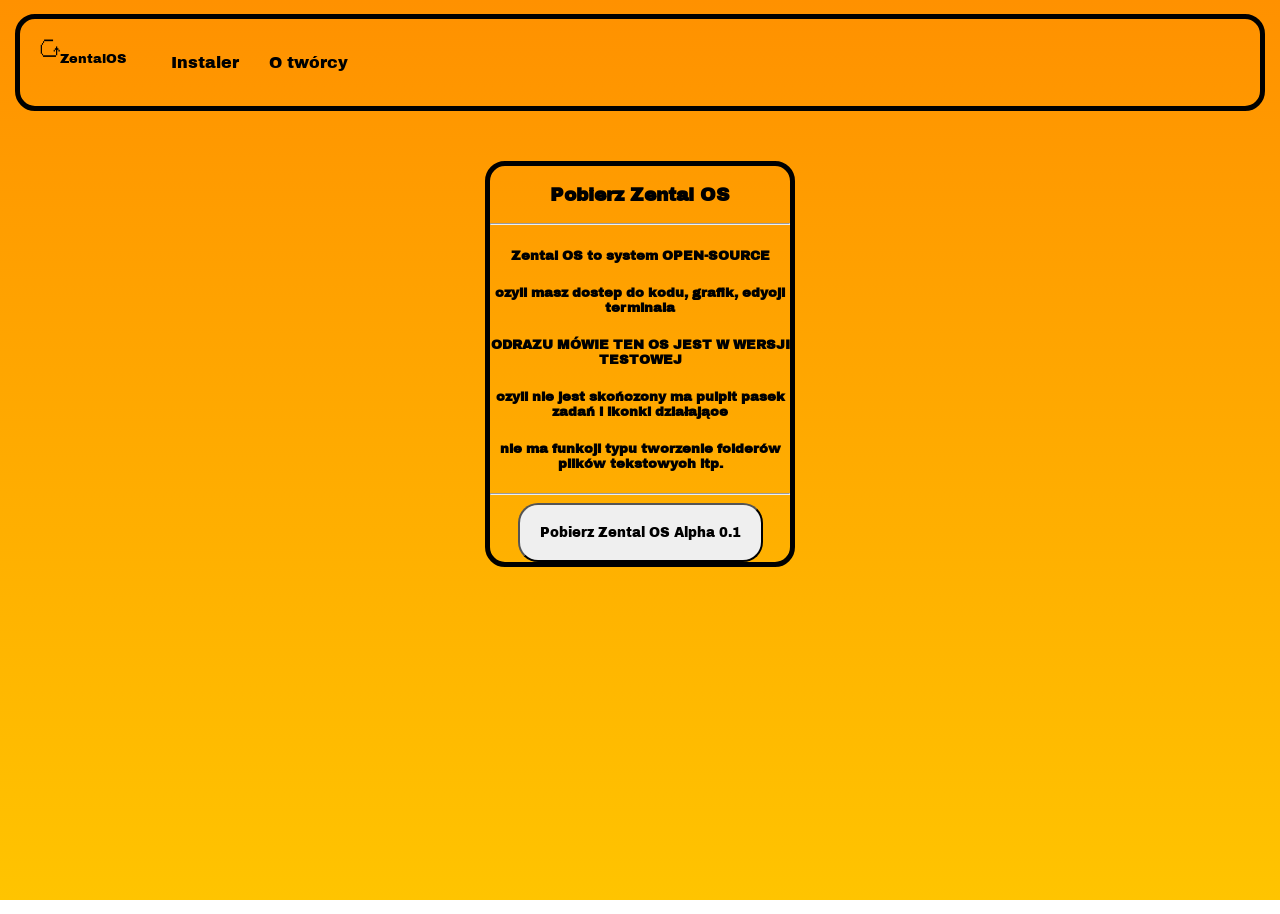
<file: index.html>
<!DOCTYPE html>
<html lang="en">
<head>
    <meta charset="UTF-8">
    <meta name="viewport" content="width=device-width, initial-scale=1.0">
    <title>Zental OS instaler</title>
    <link rel="stylesheet" href="style.css">
</head>
<body>
    <div class="upbar"><img src="logo.png" height="20" width="20"> <p>ZentalOS</p> <a href="index.html">Instaler</a> <a href="oTwórcy.html">O twórcy</a></div>
    <div class="main">
        <div id="instalerwindow">
        <h3>Pobierz Zental OS</h3>
        <hr>
        <h5>Zental OS to system OPEN-SOURCE</h5>
        <h5>czyli masz dostep do kodu, grafik, edycji terminala</h5>
        <h5> ODRAZU MÓWIE TEN OS JEST W WERSJI TESTOWEJ</h5>
        <h5>czyli nie jest skończony ma pulpit pasek zadań i ikonki działające</h5>
        <h5>nie ma funkcji typu tworzenie folderów plików tekstowych itp.</h5>
        <hr>
        <a href="ZentalOS ALPHA 0.1.zip" pdownload="ZentalOS ALPHA 0.1.zip">
            <button>
                Pobierz Zental OS Alpha 0.1
            </button>
        </a>

        </div>
    </div>
    
</body>
</html>
</file>
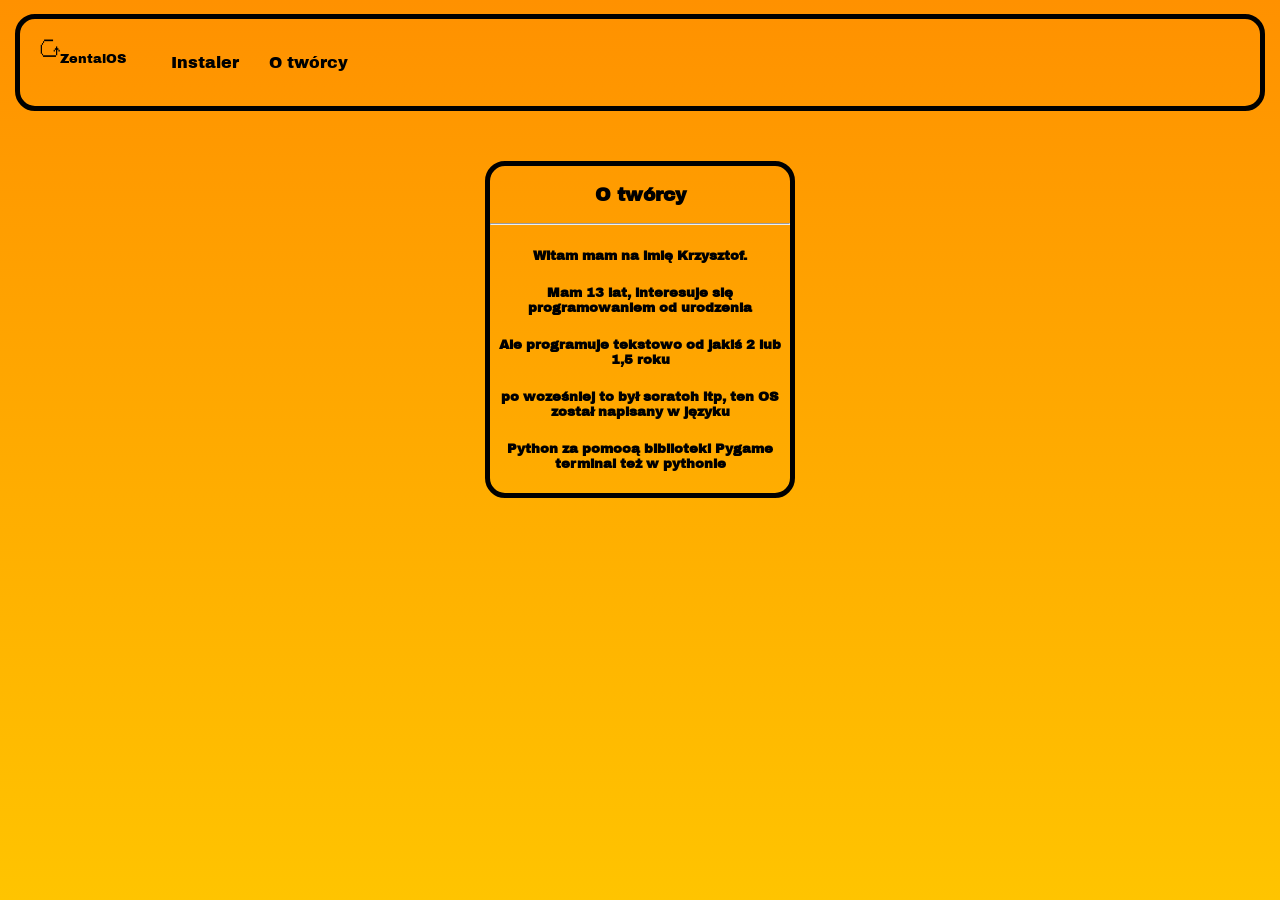
<file: oTwórcy.html>
<!DOCTYPE html>
<html lang="pl">
<head>
    <meta charset="UTF-8">
    <meta name="viewport" content="width=, initial-scale=1.0">
    <title>O twórcy</title>
    <link rel="stylesheet" href="style.css">
</head>
<body>
        <div class="upbar"><img src="logo.png" height="20" width="20"> <p>ZentalOS</p> <a href="index.html">Instaler</a> <a href="oTwórcy.html">O twórcy</a></div>
        <div id="instalerwindow">
        <h3>O twórcy</h3>
        <hr>
        <h5>Witam mam na imię Krzysztof.</h5>
        <h5>Mam 13 lat, interesuje się programowaniem od urodzenia</h5>
        <h5> Ale programuje tekstowo od jakiś 2 lub 1,5 roku</h5>
        <h5>po wcześniej to był scratch itp, ten OS został napisany w języku</h5>
        <h5>Python za pomocą biblioteki Pygame terminal też w pythonie</h5>
        </div>
</body>
</html>
</file>
<file: style.css>
@import url('https://fonts.googleapis.com/css2?family=Archivo+Black&display=swap');


* {
     font-family: "Archivo Black", sans-serif;
}
html, body {
    height: 100%;
    margin: 0;
}



body{
    background-image: linear-gradient(#ff9100, #ffc400);
    background-repeat: no-repeat;
    background-attachment: fixed;
}



.upbar {
    display: flex;
    margin: 14px 15px;
    padding: 20px;
    border-radius: 20px;
    border: 5px solid black;
    
}

p {
    padding-right: 30px;
    font-size: 13px;
}

a{
    color: black;
    text-decoration: none;
    padding: 15px;
}
a:hover{
    text-decoration: underline;
}

#instalerwindow {
    text-align: center;
    border: 5px solid black;
    border-radius: 20px;
    height: fit-content;
    width: 300px;

    margin: 50px auto;
}
button {
    padding: 20px;
    border-radius: 20px;
}
</file>
